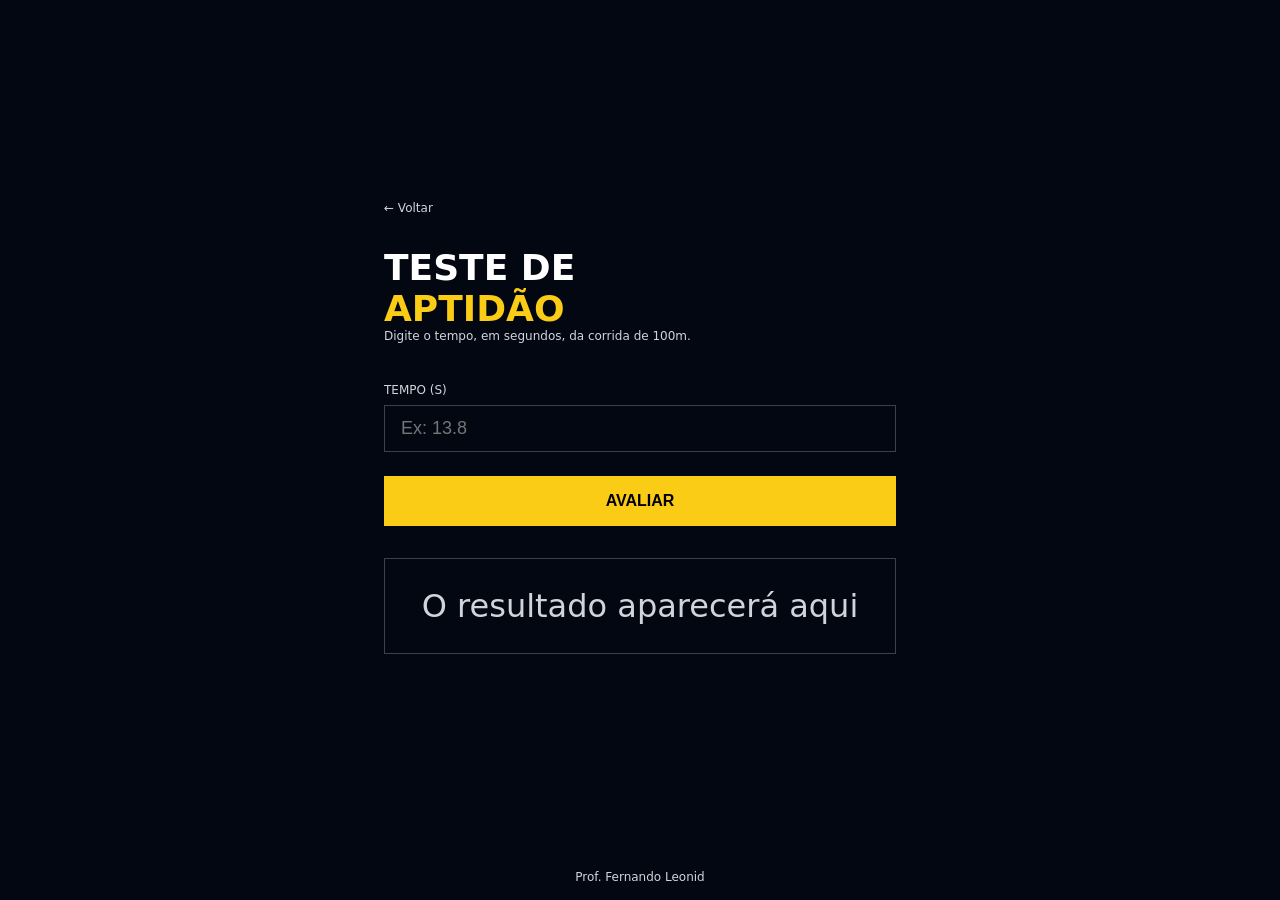
<file: 01-teste-aptidao/index.html>
<!DOCTYPE html>
<html lang="pt-BR">

<head>
  <meta charset="UTF-8" />
  <meta name="viewport" content="width=device-width, initial-scale=1.0" />
  <title>Teste de Aptidão</title>
  <link rel="stylesheet" href="style.css" />
  <script src="./app.js" defer></script>
</head>

<body>
  <main>
    <div class="conteudo">
      <a href="../index.html" class="voltar">← Voltar</a>

      <h1>
        Teste de <span>Aptidão</span>
      </h1>
      <p class="descricao">
        Digite o tempo, em segundos, da corrida de 100m.
      </p>

      <label>Tempo (s)</label>
      <input id = "tempo"type="number" placeholder="Ex: 13.8" />

      <button onclick="avaliar()">Avaliar</button>

      <div id = "resultado" class="resultado">
        O resultado aparecerá aqui
      </div>
    </div>
  </main>

  <footer>
    <p>Prof. Fernando Leonid</p>
  </footer>
</body>

</html>
</file>
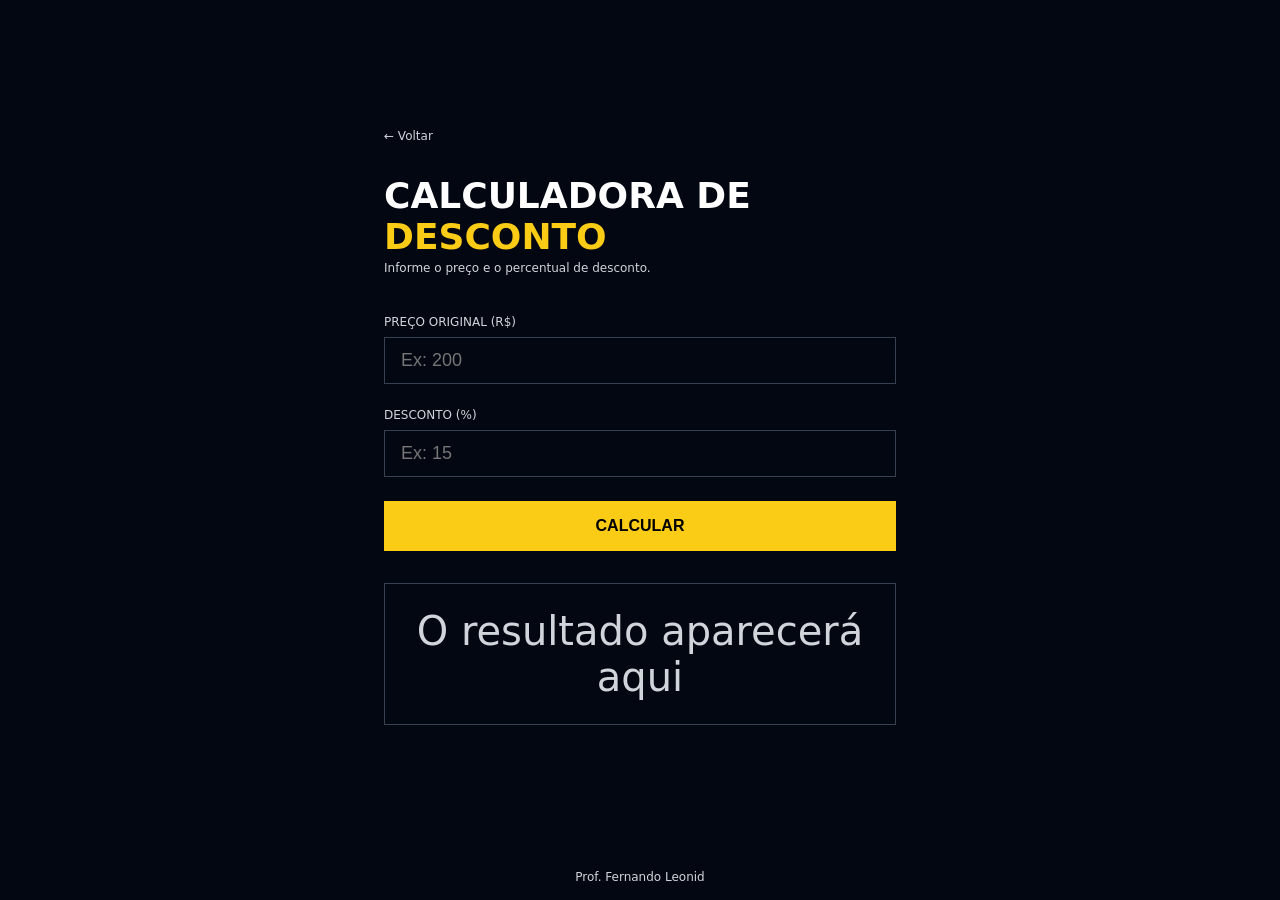
<file: 02-calculadora-desconto/index.html>
<!DOCTYPE html>
<html lang="pt-BR">

<head>
  <meta charset="UTF-8" />
  <meta name="viewport" content="width=device-width, initial-scale=1.0" />
  <title>Calculadora de Desconto</title>
  <link rel="stylesheet" href="style.css" />
  <script src="./app.js" defer></script>
</head>

<body>

  <main>
    <div class="conteudo">

      <a href="../index.html" class="voltar">← Voltar</a>

      <h1>Calculadora de <span>Desconto</span></h1>
      <p class="descricao">Informe o preço e o percentual de desconto.</p>

      <label>Preço Original (R$)</label>
      <input id = 'preco'type="number" placeholder="Ex: 200" />

      <label>Desconto (%)</label>
      <input id = 'desconto'type="number" placeholder="Ex: 15" />

      <button onclick="calcularDesconto()">Calcular</button>

      <div id = 'resultado' class="resultado">
        O resultado aparecerá aqui
      </div>

    </div>
  </main>

  <footer>
    <p>Prof. Fernando Leonid</p>
  </footer>

</body>

</html>
</file>
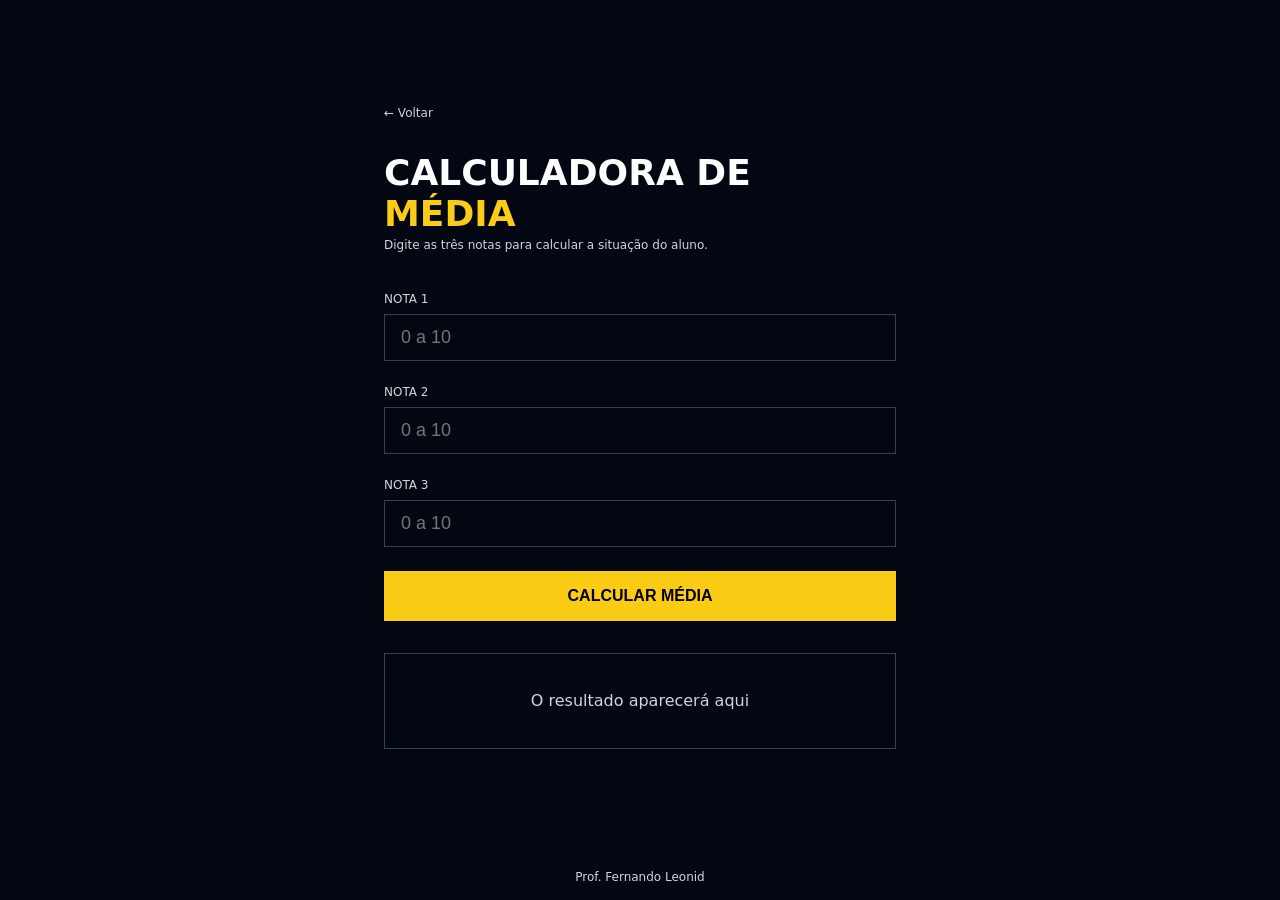
<file: 03-calculadora-media/index.html>
<!DOCTYPE html>
<html lang="pt-BR">

<head>
  <meta charset="UTF-8" />
  <meta name="viewport" content="width=device-width, initial-scale=1.0" />
  <title>Calculadora de Média</title>
  <link rel="stylesheet" href="style.css" />
  <script src="./app.js" defer></script>
</head>

<body>

  <main>
    <div class="conteudo">

      <a href="../index.html" class="voltar">← Voltar</a>

      <h1>
        Calculadora de
        <span>Média</span>
      </h1>
      <p class="descricao">Digite as três notas para calcular a situação do aluno.</p>

      <label>Nota 1</label>
      <input id = 'nota1'type="number" placeholder="0 a 10" />

      <label>Nota 2</label>
      <input id = 'nota2'type="number" placeholder="0 a 10" />

      <label>Nota 3</label>
      <input id = 'nota3'type="number" placeholder="0 a 10" />

      <button onclick="calcularMedia()">Calcular Média</button>

      <div id = 'resultado'class="resultado">
        O resultado aparecerá aqui
      </div>

    </div>
  </main>

  <footer>
    <p>Prof. Fernando Leonid</p>
  </footer>

</body>

</html>
</file>
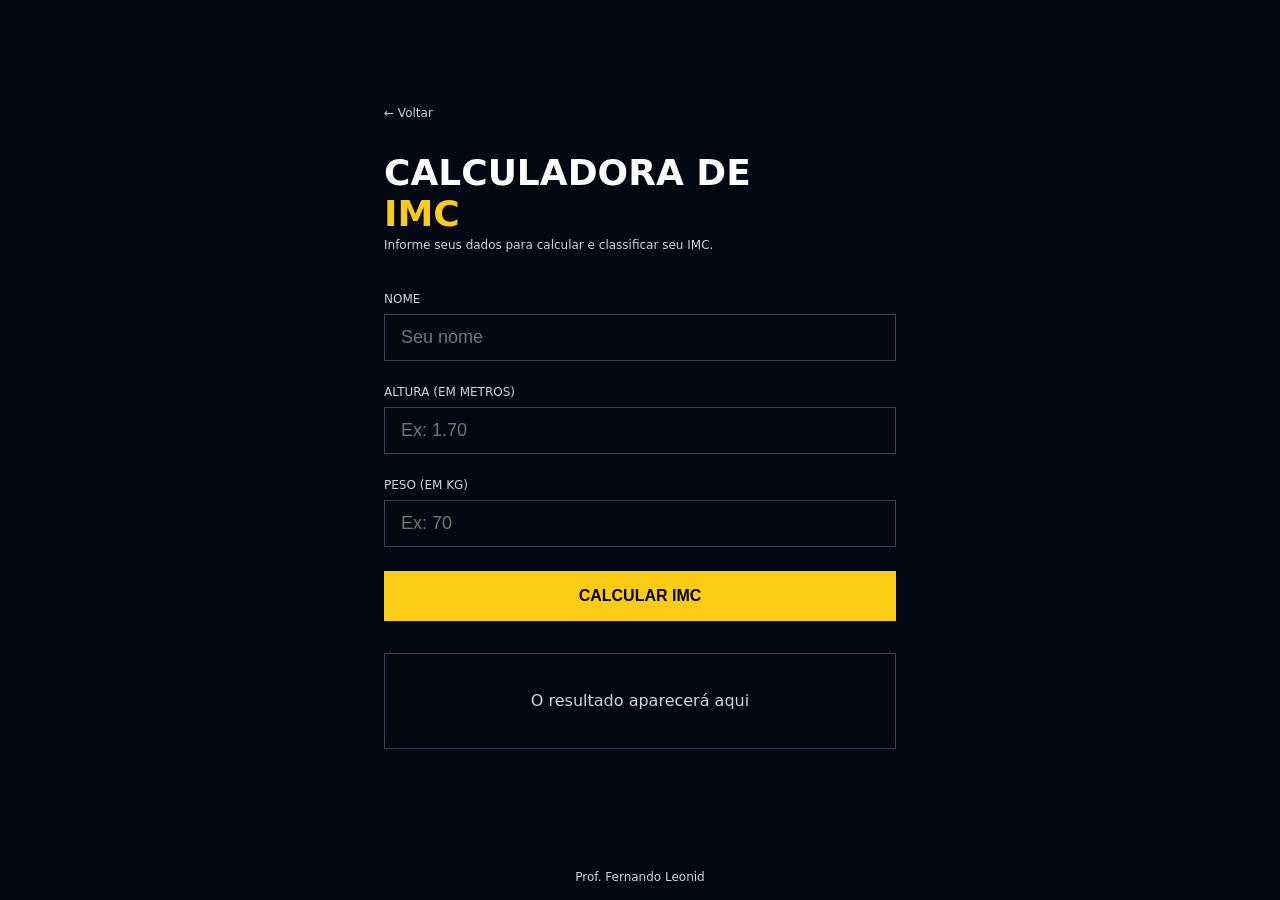
<file: 04-calculadora-imc/index.html>
<!DOCTYPE html>
<html lang="pt-BR">

<head>
  <meta charset="UTF-8" />
  <meta name="viewport" content="width=device-width, initial-scale=1.0" />
  <title>Calculadora de IMC</title>
  <link rel="stylesheet" href="style.css" />
  <script src= "./app.js" defer ></script>
</head>

<body>

  <main>
    <div class="conteudo">

      <a href="../index.html" class="voltar">← Voltar</a>

      <h1>
        Calculadora de
        <span>IMC</span>
      </h1>
      <p class="descricao">Informe seus dados para calcular e classificar seu IMC.</p>

      <label>Nome</label>
      <input id = 'nome'type="text" placeholder="Seu nome" />

      <label>Altura (em metros)</label>
      <input id = 'altura' type="number" placeholder="Ex: 1.70" step="0.01" />

      <label>Peso (em kg)</label>
      <input id = 'peso' type="number" placeholder="Ex: 70" />

      <button onclick="calcularIMC()">Calcular IMC</button>

      <div id = 'resultado' class="resultado">
        O resultado aparecerá aqui
      </div>

    </div>
  </main>

  <footer>
    <p>Prof. Fernando Leonid</p>
  </footer>

</body>

</html>
</file>
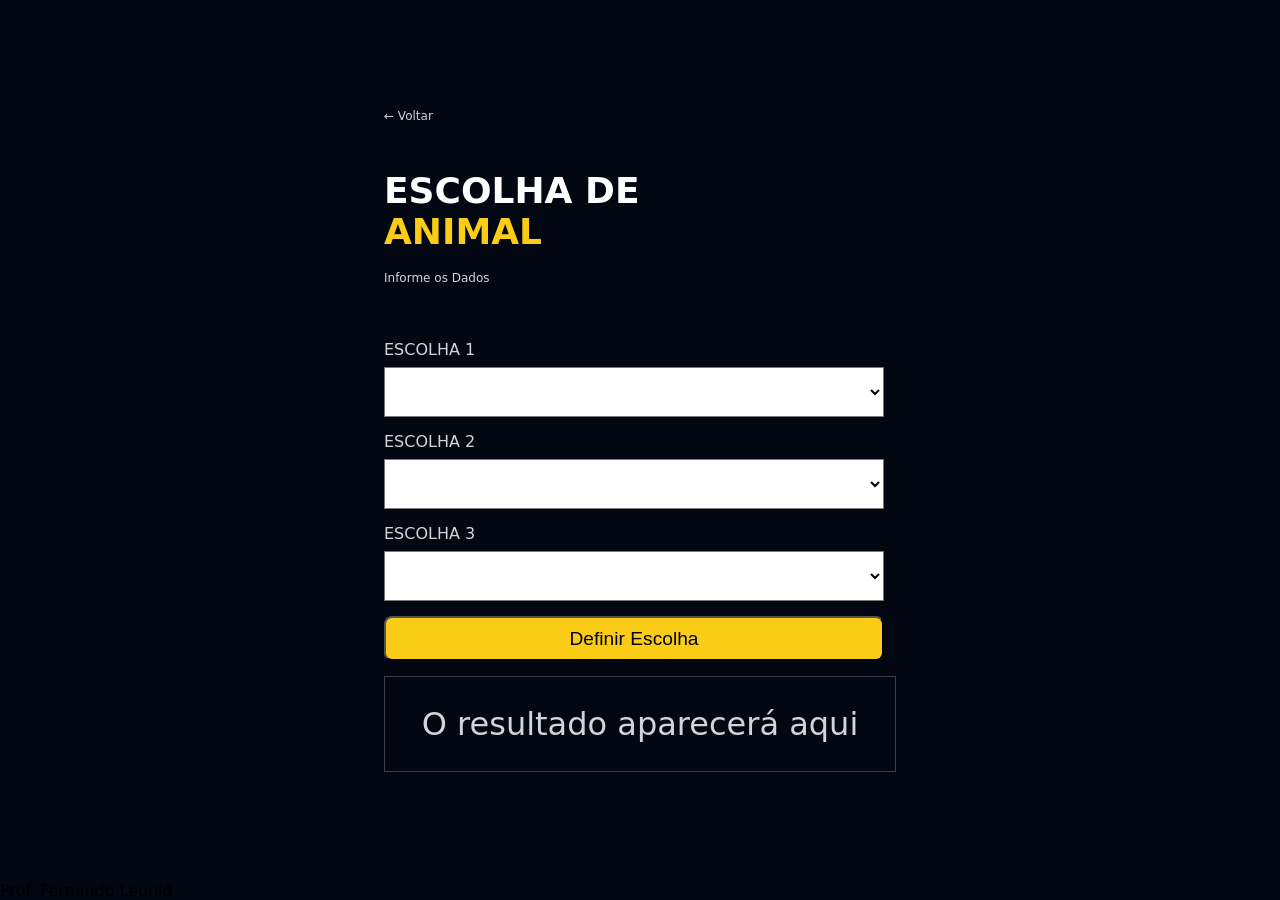
<file: 05-escolha-animal/index.html>
<!DOCTYPE html>
<html lang="pt-BR">

<head>
    <meta charset="UTF-8" />
    <meta name="viewport" content="width=device-width, initial-scale=1.0" />
    <title>Escoha de animal</title>
    <link rel="stylesheet" href="style.css" />
    <script src="./app.js" defer></script>
</head>

<body>
    <main>
        <div class="conteudo">
            <a href="../index.html" class="voltar">← Voltar</a>

            <h1>
                Escolha de
                <span>animal</span>
            </h1>
            <p class="descricao">Informe os Dados</p>

            <div class="d1">
                <label>Escolha 1</label>
                <select name="select" id="select1" onchange="atualizarSelect()">
                    <option value=""></option>
                    <option value="vertebrado">Vertebrado</option>
                    <option value="invertebrado">Invertebrado</option>
                </select>
            </div>

            <div class="d2">
                <label>Escolha 2</label>
                <select name="select" id="select2" onchange="atualizarSelect2()">
                    <option value=""></option>
                </select>
            </div>

            <div class="d3">
                <label>Escolha 3</label>
                <select name="select" id="select3">
                    <option value=""></option>
                </select>
            </div>

            <button onclick="definirEscolha()">Definir Escolha</button>
            
            <div id = "resultado" class="resultado">
                O resultado aparecerá aqui
              </div>

        </div>

    </main>

    <footer>
        <p>Prof. Fernando Leonid</p>
    </footer>

</body>

</html>
</file>
<file: 01-teste-aptidao/style.css>
* {
  margin: 0;
  padding: 0;
  box-sizing: border-box;
}

body {
  background-color: #030712;
  min-height: 100vh;
  display: flex;
  flex-direction: column;
  font-family: system-ui, sans-serif;
}

main {
  flex: 1;
  display: flex;
  align-items: center;
  justify-content: center;
  padding: 2rem;
}

.conteudo {
  width: 100%;
  max-width: 32rem;
}

.voltar {
  display: block;
  margin-bottom: 2rem;
  color: #d1d5db;
  font-size: 0.75rem;
  text-decoration: none;
  transition: color 0.2s;
}

.voltar:hover {
  color: #facc15;
}

h1 {
  display: flex;
  flex-direction: column;
  font-size: 2.25rem;
  font-weight: 900;
  color: #fff;
  text-transform: uppercase;
}

h1 span {
  color: #facc15;
}

.descricao {
  margin-bottom: 2.5rem;
  color: #d1d5db;
  font-size: 0.75rem;
}

label {
  display: block;
  margin-bottom: 0.5rem;
  color: #d1d5db;
  font-size: 0.75rem;
  text-transform: uppercase;
}

input {
  width: 100%;
  padding: 0.75rem 1rem;
  margin-bottom: 1.5rem;
  color: #fff;
  font-size: 1.125rem;
  background: transparent;
  border: 1px solid #374151;
  outline: none;
  transition: border-color 0.2s;
}

input:focus {
  border-color: #facc15;
}

button {
  width: 100%;
  padding: 1rem;
  margin-bottom: 2rem;
  color: #000;
  font-weight: 900;
  font-size: 1rem;
  background-color: #facc15;
  border: none;
  text-transform: uppercase;
  cursor: pointer;
  transition: background-color 0.2s;
}

button:hover {
  background-color: #fde047;
}

.resultado {
  display: flex;
  min-height: 6rem;
  padding: 1.5rem;
  text-align: center;
  color: #d1d5db;
  border: 1px solid #374151;
  align-items: center;
  justify-content: center;
  font-size: 2rem;
}

.resultado.apto{
  border: 2px solid #14532d;
}
.resultado.nao-apto{
  border: 2px solid #7f1d1d;
}

footer {
  display: flex;
  align-items: flex-end;
  justify-content: center;
}

footer p {
  color: #d1d5db;
  font-size: 0.75rem;
  text-align: center;
  padding: 1rem;
}
</file>
<file: 02-calculadora-desconto/style.css>
* {
  margin: 0;
  padding: 0;
  box-sizing: border-box;
}

body {
  background-color: #030712;
  min-height: 100vh;
  display: flex;
  flex-direction: column;
  font-family: system-ui, sans-serif;
}

main {
  flex: 1;
  display: flex;
  align-items: center;
  justify-content: center;
  padding: 2rem;
}

.conteudo {
  width: 100%;
  max-width: 32rem;
}

.voltar {
  display: block;
  margin-bottom: 2rem;
  color: #d1d5db;
  font-size: 0.75rem;
  text-decoration: none;
  transition: color 0.2s;
}

.voltar:hover {
  color: #facc15;
}

h1 {
  font-size: 2.25rem;
  font-weight: 900;
  color: #fff;
  text-transform: uppercase;
  margin-bottom: 0.25rem;
}

h1 span {
  color: #facc15;
}

.descricao {
  color: #d1d5db;
  font-size: 0.75rem;
  margin-bottom: 2.5rem;
}

label {
  display: block;
  margin-bottom: 0.5rem;
  color: #d1d5db;
  font-size: 0.75rem;
  text-transform: uppercase;
}

input {
  width: 100%;
  padding: 0.75rem 1rem;
  margin-bottom: 1.5rem;
  color: #fff;
  font-size: 1.125rem;
  background: transparent;
  border: 1px solid #374151;
  outline: none;
  transition: border-color 0.2s;
}

input:focus {
  border-color: #facc15;
}

button {
  width: 100%;
  padding: 1rem;
  margin-bottom: 2rem;
  color: #000;
  font-weight: 900;
  font-size: 1rem;
  background-color: #facc15;
  border: none;
  text-transform: uppercase;
  cursor: pointer;
  transition: background-color 0.2s;
}

button:hover {
  background-color: #fde047;
}

.resultado {
  display: flex;
  min-height: 6rem;
  padding: 1.5rem;
  text-align: center;
  color: #d1d5db;
  border: 1px solid #374151;
  align-items: center;
  justify-content: center;
  font-size: 40px;
}

.resultado.pouco{
  border: 2px solid #14532d;
}
.resultado.medio{
  border: 2px solid #713f12;
}
.resultado.alto{
  border: 2px solid #7f1d1d;
}

footer {
  display: flex;
  align-items: flex-end;
  justify-content: center;
}

footer p {
  color: #d1d5db;
  font-size: 0.75rem;
  text-align: center;
  padding: 1rem;
}
</file>
<file: 03-calculadora-media/style.css>
* {
  margin: 0;
  padding: 0;
  box-sizing: border-box;
}

body {
  background-color: #030712;
  min-height: 100vh;
  display: flex;
  flex-direction: column;
  font-family: system-ui, sans-serif;
}

main {
  flex: 1;
  display: flex;
  align-items: center;
  justify-content: center;
  padding: 2rem;
}

.conteudo {
  width: 100%;
  max-width: 32rem;
}

.voltar {
  display: block;
  margin-bottom: 2rem;
  color: #d1d5db;
  font-size: 0.75rem;
  text-decoration: none;
  transition: color 0.2s;
}

.voltar:hover {
  color: #facc15;
}

h1 {
  display: flex;
  flex-direction: column;
  font-size: 2.25rem;
  font-weight: 900;
  color: #fff;
  text-transform: uppercase;
  margin-bottom: 0.25rem;
}

h1 span {
  color: #facc15;
}

.descricao {
  color: #d1d5db;
  font-size: 0.75rem;
  margin-bottom: 2.5rem;
}

label {
  display: block;
  margin-bottom: 0.5rem;
  color: #d1d5db;
  font-size: 0.75rem;
  text-transform: uppercase;
}

input {
  width: 100%;
  padding: 0.75rem 1rem;
  margin-bottom: 1.5rem;
  color: #fff;
  font-size: 1.125rem;
  background: transparent;
  border: 1px solid #374151;
  outline: none;
  transition: border-color 0.2s;
}

input:focus {
  border-color: #facc15;
}

button {
  width: 100%;
  padding: 1rem;
  margin-bottom: 2rem;
  color: #000;
  font-weight: 900;
  font-size: 1rem;
  background-color: #facc15;
  border: none;
  text-transform: uppercase;
  cursor: pointer;
  transition: background-color 0.2s;
}

button:hover {
  background-color: #fde047;
}

.resultado {
  display: flex;
  min-height: 6rem;
  padding: 1.5rem;
  text-align: center;
  color: #d1d5db;
  border: 1px solid #374151;
  align-items: center;
  justify-content: center;
}

.resultado.ap{
  border: 2px solid #14532d;
}
.resultado.rec{
  border: 2px solid #713f12;
}
.resultado.rep{
  border: 2px solid #7f1d1d;
}

footer {
  display: flex;
  align-items: flex-end;
  justify-content: center;
}

footer p {
  color: #d1d5db;
  font-size: 0.75rem;
  text-align: center;
  padding: 1rem;
}
</file>
<file: 04-calculadora-imc/style.css>
* {
  margin: 0;
  padding: 0;
  box-sizing: border-box;
}

body {
  background-color: #030712;
  min-height: 100vh;
  display: flex;
  flex-direction: column;
  font-family: system-ui, sans-serif;
}

main {
  flex: 1;
  display: flex;
  align-items: center;
  justify-content: center;
  padding: 2rem;
}

.conteudo {
  width: 100%;
  max-width: 32rem;
}

.voltar {
  display: block;
  margin-bottom: 2rem;
  color: #d1d5db;
  font-size: 0.75rem;
  text-decoration: none;
  transition: color 0.2s;
}

.voltar:hover {
  color: #facc15;
}

h1 {
  display: flex;
  flex-direction: column;
  font-size: 2.25rem;
  font-weight: 900;
  color: #fff;
  text-transform: uppercase;
  margin-bottom: 0.25rem;
}

h1 span {
  color: #facc15;
}

.descricao {
  color: #d1d5db;
  font-size: 0.75rem;
  margin-bottom: 2.5rem;
}

label {
  display: block;
  margin-bottom: 0.5rem;
  color: #d1d5db;
  font-size: 0.75rem;
  text-transform: uppercase;
}

input {
  width: 100%;
  padding: 0.75rem 1rem;
  margin-bottom: 1.5rem;
  color: #fff;
  font-size: 1.125rem;
  background: transparent;
  border: 1px solid #374151;
  outline: none;
  transition: border-color 0.2s;
}

input:focus {
  border-color: #facc15;
}

button {
  width: 100%;
  padding: 1rem;
  margin-bottom: 2rem;
  color: #000;
  font-weight: 900;
  font-size: 1rem;
  background-color: #facc15;
  border: none;
  text-transform: uppercase;
  cursor: pointer;
  transition: background-color 0.2s;
}

button:hover {
  background-color: #fde047;
}

.resultado {
  display: flex;
  min-height: 6rem;
  padding: 1.5rem;
  text-align: center;
  color: #d1d5db;
  border: 1px solid #374151;
  align-items: center;
  justify-content: center;
}
.resultado.ab{
  border: 2px solid #1e3a5f;
}
.resultado.pn{
  border: 2px solid #14532d;
}
.resultado.sp{
  border: 2px solid #713f12;
}
.resultado.obI{
  border: 2px solid #7f1d1d;
}
.resultado.obII{
  border: 2px solid #6b0f0f;
}
.resultado.obIII{
  border: 2px solid #450a0a;
}

footer {
  display: flex;
  align-items: flex-end;
  justify-content: center;
}

footer p {
  color: #d1d5db;
  font-size: 0.75rem;
  text-align: center;
  padding: 1rem;
}
</file>
<file: 05-escolha-animal/style.css>
* {
    margin: 0;
    padding: 0;
    box-sizing: border-box;
  }
  
  body {
    background-color: #030712;
    min-height: 100vh;
    display: flex;
    flex-direction: column;
    font-family: system-ui, sans-serif;
  }
  
  main {
    flex: 1;
    display: flex;
    align-items: center;
    justify-content: center;
    /* flex-direction: column; */
    padding: 2rem;
  }

  .conteudo {
    width: 100%;
    max-width: 32rem;
    display: flex;
    flex-direction: column;
    gap: 15px;
  }

  .voltar {
    display: block;
    margin-bottom: 2rem;
    color: #d1d5db;
    font-size: 0.75rem;
    text-decoration: none;
    transition: color 0.2s;
  }

  .voltar:hover {
    color: #facc15;
  }

  h1 {
    display: flex;
    flex-direction: column;
    font-size: 2.25rem;
    font-weight: 900;
    color: #fff;
    text-transform: uppercase;
    margin-bottom: 0.25rem;
  }

  h1 span {
    color: #facc15;
  }

  .descricao {
    color: #d1d5db;
    font-size: 0.75rem;
    margin-bottom: 2.5rem;
  }

  select{
    background-color:white;
    width: 500px;
    height: 50px;
  }

  label {
    display: block;
    margin-bottom: 0.5rem;
    color: #d1d5db;
    font-size: 1rem;
    text-transform: uppercase;
  }
  button{
    width: 500px;
    height: 45px;
    border-radius: 8px;
    background-color:#facc15;
    font-size: 1.2rem;
  }

  .resultado {
    display: flex;
    min-height: 6rem;
    padding: 1.5rem;
    text-align: center;
    color: #d1d5db;
    border: 1px solid #374151;
    align-items: center;
    justify-content: center;
    font-size: 2rem;
  }
</file>
